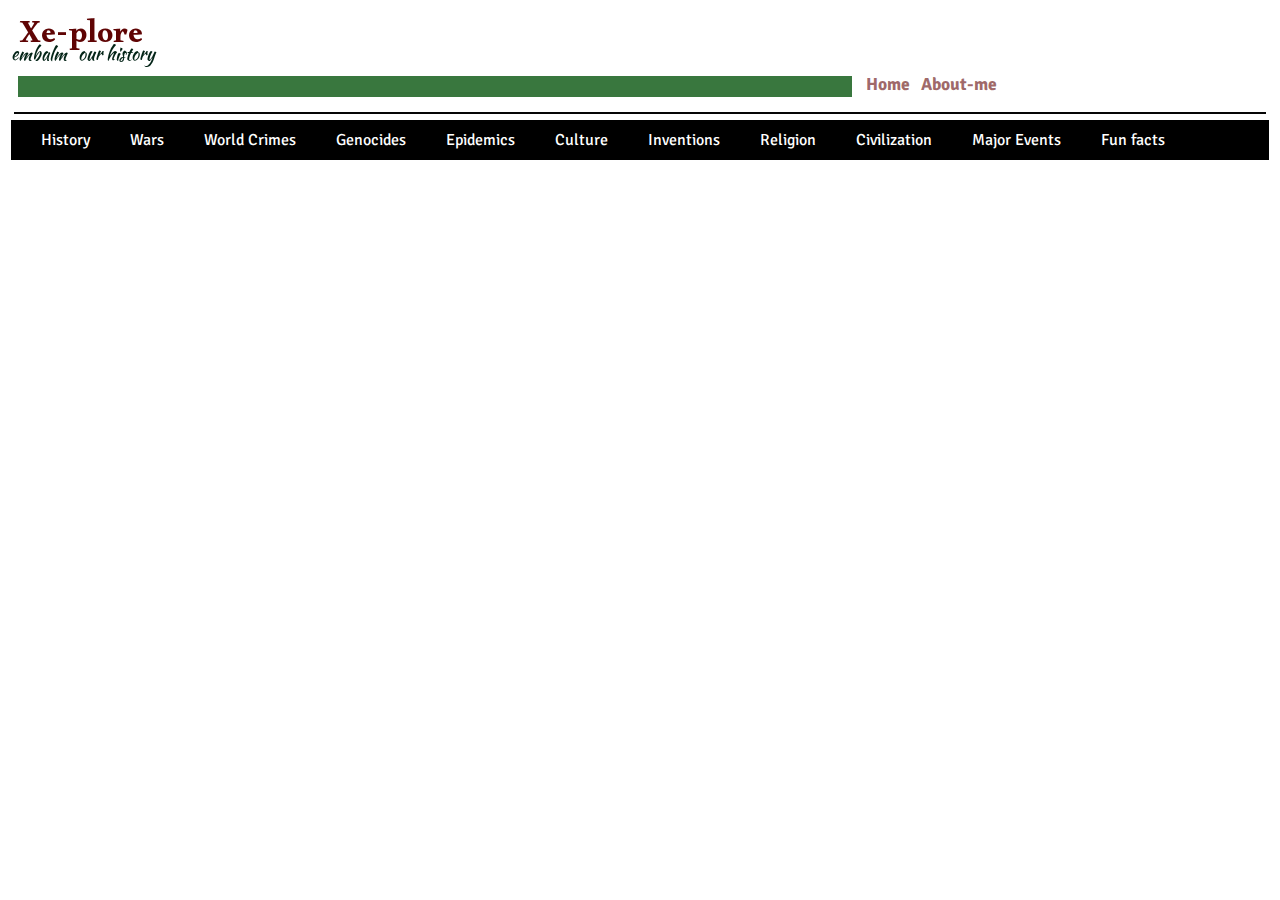
<file: web-project1/web-project/index.html>
<!DOCTYPE html>
<html lang="en">
<head>
    <meta charset="UTF-8">
    <meta http-equiv="X-UA-Compatible" content="IE=edge">
    <meta name="viewport" content="width=device-width, initial-scale=1.0">
    
    <link rel="preconnect" href="https://fonts.googleapis.com">
<link rel="preconnect" href="https://fonts.gstatic.com" crossorigin>
<link href="https://fonts.googleapis.com/css2?family=Alkalami&family=Signika:wght@500&display=swap" rel="stylesheet">
<link rel="preconnect" href="https://fonts.googleapis.com">
<link rel="preconnect" href="https://fonts.gstatic.com" crossorigin>
<link href="https://fonts.googleapis.com/css2?family=Kaushan+Script&family=Playball&display=swap" rel="stylesheet">

<link rel="stylesheet" href="../web-project/style.css">
<title>Xe-plore</title>
</head>

<body>

   
    
    <div class="title">
    <header>   

   <div class="title-1"> Xe-plore </div>
   <div class="sub-title"> embalm
   <span id="span"> our history</span></div>
    </header>
</div> <br>
<!-- end of div -->




<div class="item"><p>
    <div class="item-1"></div>
    <div class="item-2"><h4> Home </h4></div>
    <div class="item-3"><h4>  About-me </h4></div> </p>


</div>

<div class="line-1"></div>


<div class="container">
<div class="contian">History</div>
<div class="contian">Wars</div>
<div class="contian">World Crimes</div>
<div class="contian">Genocides</div>
<div class="contian">Epidemics</div>
<div class="contian">Culture</div>
<div class="contian">Inventions</div>
<div class="contian">Religion</div>
<div class="contian">Civilization</div>
<div class="contian">Major Events</div>
<div class="contian">Fun facts</div>



</div>
   
</body>
</html>
</file>
<file: web-project1/web-project/style.css>
body{background-image: url(https://www.google.com/url?sa=i&url=https%3A%2F%2Fwww.shutterstock.com%2Fsearch%2Fwhite-texture-background&psig=AOvVaw1Vr6tehDfLzmH2y5GSQjF2&ust=1665587563447000&source=images&cd=vfe&ved=0CAwQjRxqFwoTCMiTmbC72PoCFQAAAAAdAAAAABAD);}
    

.title{display: flex;
flex-direction: column;
justify-content:flex-start;
align-content: flex-start;
}

.title{border: 0px whitesmoke solid;
    padding: 3px;
    margin: 3px;
  text-align:top;
  max-width: 75%;
  position: fixed
  

;
}

.title-1{align-self: flex-start;
font-size:200%;
font-weight: 500;
margin-left: 5px;
margin-top: -5px;
font-family: 'Alkalami', serif;
color: rgb(95, 4, 4);
/* font-family: 'Signika', sans-serif; */
}

.sub-title{font-size: 110%;
     /* font-weight: 500; */
margin-left:-3px; 
margin-top:-28px;
margin-bottom: -9px;
font-family: 'Kaushan Script', cursive,  cursive;

}

.sub-title{color: rgb(3, 36, 23);
    /* background:linear-gradient(to left,
    rgb(95, 4, 4) 90%, rgb(95, 4, 4)30%) ;
    -webkit-background-clip: text;
    background-clip: text;
    -webkit-text-fill-color: transparent;
     */
}

#span{margin-left: 7px;
      margin-top: 17px;}



/* our item starts here */

.item{display: flex;
      flex-direction: row;
    justify-content: flex-end;
    width: 100%;
    
    
    height: 1.2em;
 }

    .item{margin: 50px 40px 10px 10px;
    font-size: 110%; 
    font-family: 'Signika', sans-serif, sans-serif; 
  color: rgba(95, 4, 4, 0.6) ;}

    .item-1{
       border: px rgb(31, 156, 94) solid;
       background-color: rgba(8, 85, 14, 0.8) ;
       width: 70%;  }

       .item-2{ margin-top: -30px; ;
     
      margin-left: 10px; padding:4px ;
    
      
    }
       
       .item-3{margin-top: -30px;width: 30%;
        margin-left: 3px; padding: 4px;}


        /* border line starts here */
        .line-1{border: 1px rgb(5, 5, 5) solid;
        margin: 6px; margin-top: 15px;}
        /* borderline ends here */
          
        /* container starts here */

        .container{display:flex;}

    .container{margin: 3px; background-color: black;
    justify-content: start; align-content: center;position: relative;
 max-width: 100%;
overflow: scroll;}

    .contian{color: white; align-content: center;
      margin: 10px; margin-left: 30px; padding: 1;
      font-family: 'Signika', sans-serif, sans-serif; 
      position:relative;
      
    }
</file>
